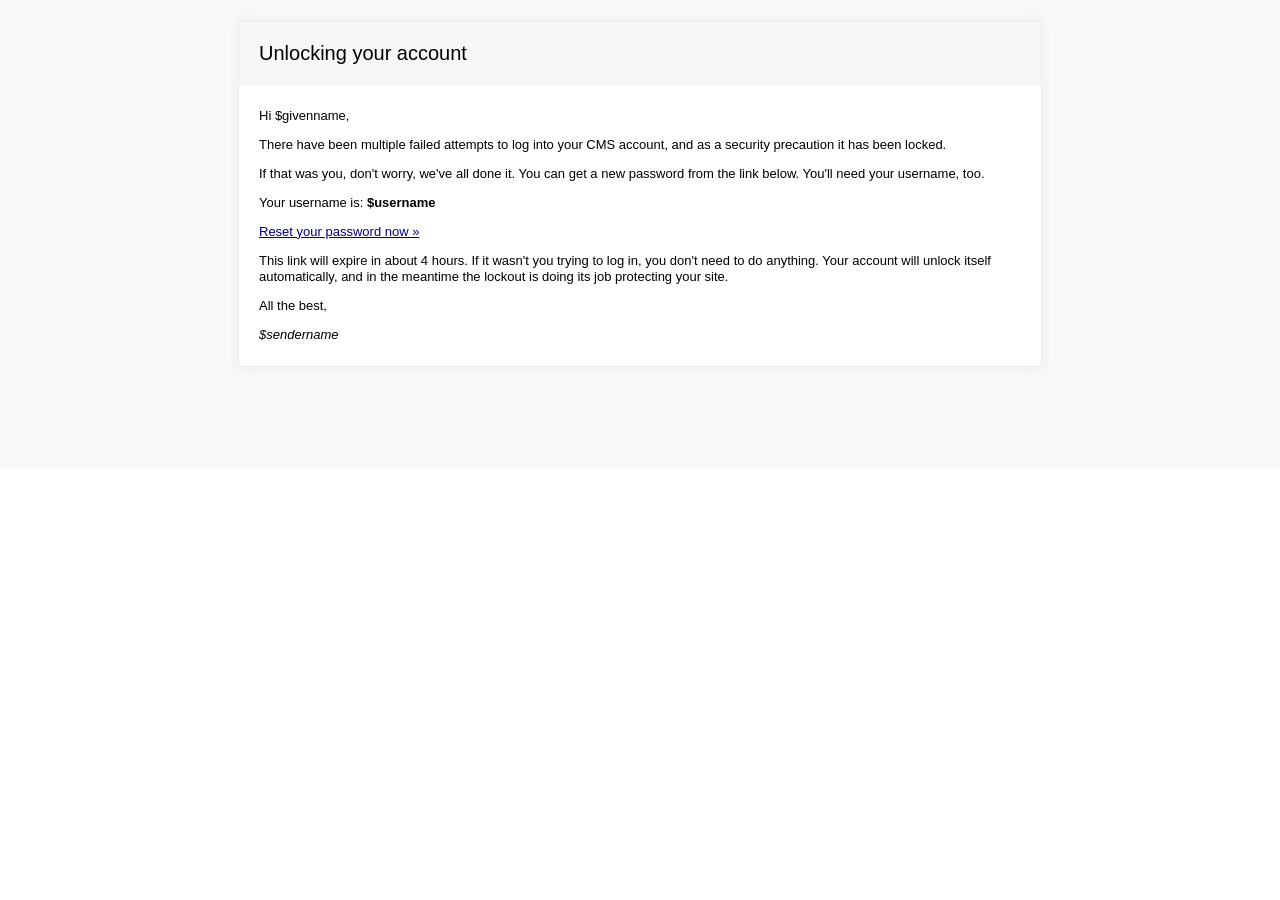
<file: admin/core/emails/account-lockout.html>
<!DOCTYPE html PUBLIC "-//W3C//DTD XHTML 1.0 Strict//EN" "http://www.w3.org/TR/xhtml1/DTD/xhtml1-strict.dtd">
<html xmlns="http://www.w3.org/1999/xhtml">
<head>
	<meta http-equiv="Content-Type" content="text/html; charset=utf-8" />
	<meta name="viewport" content="width=device-width, initial-scale=1.0"/>
	<title>Your CMS account has been locked</title>
	<style type="text/css">
		#outlook a {padding:0;} /* Force Outlook to provide a "view in browser" menu link. */
		body{width:100% !important; -webkit-text-size-adjust:100%; -ms-text-size-adjust:100%; margin:0; padding:0;}
		.ExternalClass {width:100%;} /* Force Hotmail to display emails at full width */
		.ExternalClass, .ExternalClass p, .ExternalClass span, .ExternalClass font, .ExternalClass td, .ExternalClass div {line-height: 100%;}
		#backgroundTable {margin:0; padding:0; width:100% !important; line-height: 100% !important;}
		img {outline:none; text-decoration:none; -ms-interpolation-mode: bicubic;}
		a img {border:none;}
		.image_fix {display:block;}
		p {margin: 1em 0;}
		h1, h2, h3, h4, h5, h6 {color: black !important;}
		h1 a, h2 a, h3 a, h4 a, h5 a, h6 a {color: blue !important;}
		h1 a:active, h2 a:active,  h3 a:active, h4 a:active, h5 a:active, h6 a:active { color: red !important; }
		h1 a:visited, h2 a:visited,  h3 a:visited, h4 a:visited, h5 a:visited, h6 a:visited { color: purple !important; }
		table td {border-collapse: collapse;}
    	table { border-collapse:collapse; mso-table-lspace:0pt; mso-table-rspace:0pt; }
		a {color: navy;}
	</style>
</head>
<body>
<table cellpadding="0" cellspacing="0" border="0" id="backgroundTable" width="100%"><tr><td valign="top" style="padding: 20px 20px 100px 20px; background-color: #F8F8F8; font-family: Helvetica, Arial, clean, sans-serif; font-size: 13px;" align="center"><table width="65%" style="min-width:400px;"><tr><td valign="top" style="background-color:#FFFFFF;">
	<table width="100%" style="border: 1px solid #EAEAEA; box-shadow:0px 0px 10px #EAEAEA;">
		<tr>
			<td style="padding: 10px 20px; background-color: #F7F7F9;" valign="top"><h1 style="font-size: 20px; color: #000000; font-weight: normal;">Unlocking your account</h1></td>
		</tr>
		<tr>
			<td style="padding: 10px 20px;">
				<p>Hi $givenname,</p>

				<p>There have been multiple failed attempts to log into your CMS account, and as a security precaution it has been locked.</p>

				<p>If that was you, don't worry, we've all done it. You can get a new password from the link below. You'll need your username, too.</p>

				<p>Your username is: <b>$username</b></p>

				<p><a href="$url">Reset your password now &raquo;</a></p>

				<p>This link will expire in about 4 hours. If it wasn't you trying to log in, you don't need to do anything. Your account will unlock itself automatically, and in the meantime the lockout is doing its job protecting your site.</p>

				<p>All the best,</p>

				<p><i>$sendername</i></p>

			</td>
		</tr>
	</table>
</td></tr></table></td></tr></table>
</body>
</html>
</file>
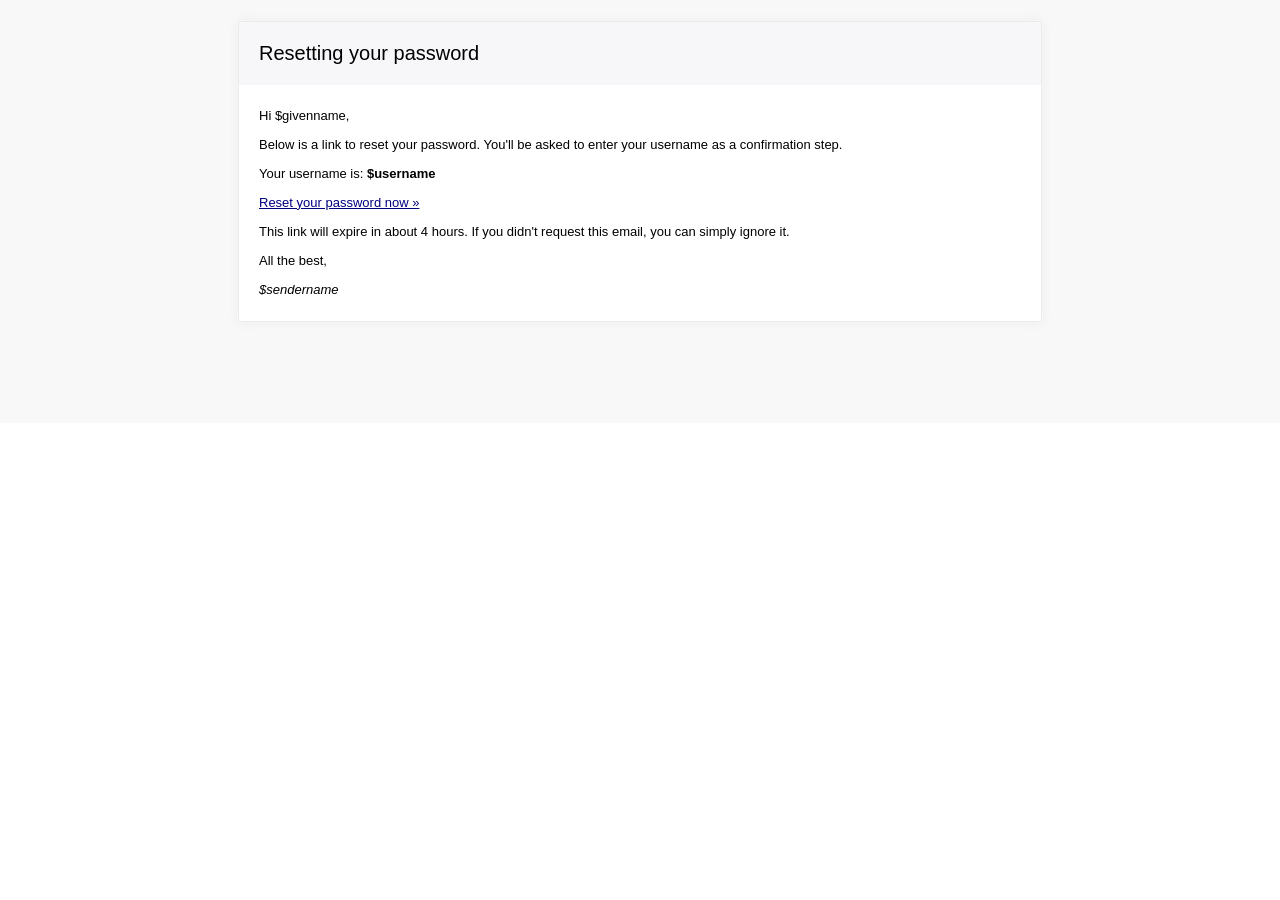
<file: admin/core/emails/password-recover.html>
<!DOCTYPE html PUBLIC "-//W3C//DTD XHTML 1.0 Strict//EN" "http://www.w3.org/TR/xhtml1/DTD/xhtml1-strict.dtd">
<html xmlns="http://www.w3.org/1999/xhtml">
<head>
	<meta http-equiv="Content-Type" content="text/html; charset=utf-8" />
	<meta name="viewport" content="width=device-width, initial-scale=1.0"/>
	<title>How to reset your CMS password</title>
	<style type="text/css">
		#outlook a {padding:0;} /* Force Outlook to provide a "view in browser" menu link. */
		body{width:100% !important; -webkit-text-size-adjust:100%; -ms-text-size-adjust:100%; margin:0; padding:0;}
		.ExternalClass {width:100%;} /* Force Hotmail to display emails at full width */
		.ExternalClass, .ExternalClass p, .ExternalClass span, .ExternalClass font, .ExternalClass td, .ExternalClass div {line-height: 100%;}
		#backgroundTable {margin:0; padding:0; width:100% !important; line-height: 100% !important;}
		img {outline:none; text-decoration:none; -ms-interpolation-mode: bicubic;}
		a img {border:none;}
		.image_fix {display:block;}
		p {margin: 1em 0;}
		h1, h2, h3, h4, h5, h6 {color: black !important;}
		h1 a, h2 a, h3 a, h4 a, h5 a, h6 a {color: blue !important;}
		h1 a:active, h2 a:active,  h3 a:active, h4 a:active, h5 a:active, h6 a:active { color: red !important; }
		h1 a:visited, h2 a:visited,  h3 a:visited, h4 a:visited, h5 a:visited, h6 a:visited { color: purple !important; }
		table td {border-collapse: collapse;}
    	table { border-collapse:collapse; mso-table-lspace:0pt; mso-table-rspace:0pt; }
		a {color: navy;}
	</style>
</head>
<body>
<table cellpadding="0" cellspacing="0" border="0" id="backgroundTable" width="100%"><tr><td valign="top" style="padding: 20px 20px 100px 20px; background-color: #F8F8F8; font-family: Helvetica, Arial, clean, sans-serif; font-size: 13px;" align="center"><table width="65%" style="min-width:400px;"><tr><td valign="top" style="background-color:#FFFFFF;">
	<table width="100%" style="border: 1px solid #EAEAEA; box-shadow:0px 0px 10px #EAEAEA;">
		<tr>
			<td style="padding: 10px 20px; background-color: #F7F7F9;" valign="top"><h1 style="font-size: 20px; color: #000000; font-weight: normal;">Resetting your password</h1></td>
		</tr>
		<tr>
			<td style="padding: 10px 20px;">
				<p>Hi $givenname,</p>

				<p>Below is a link to reset your password. You'll be asked to enter your username as a confirmation step.</p>

				<p>Your username is: <b>$username</b></p>

				<p><a href="$url">Reset your password now &raquo;</a></p>

				<p>This link will expire in about 4 hours. If you didn't request this email, you can simply ignore it.</p>

				<p>All the best,</p>

				<p><i>$sendername</i></p>

			</td>
		</tr>
	</table>
</td></tr></table></td></tr></table>
</body>
</html>
</file>
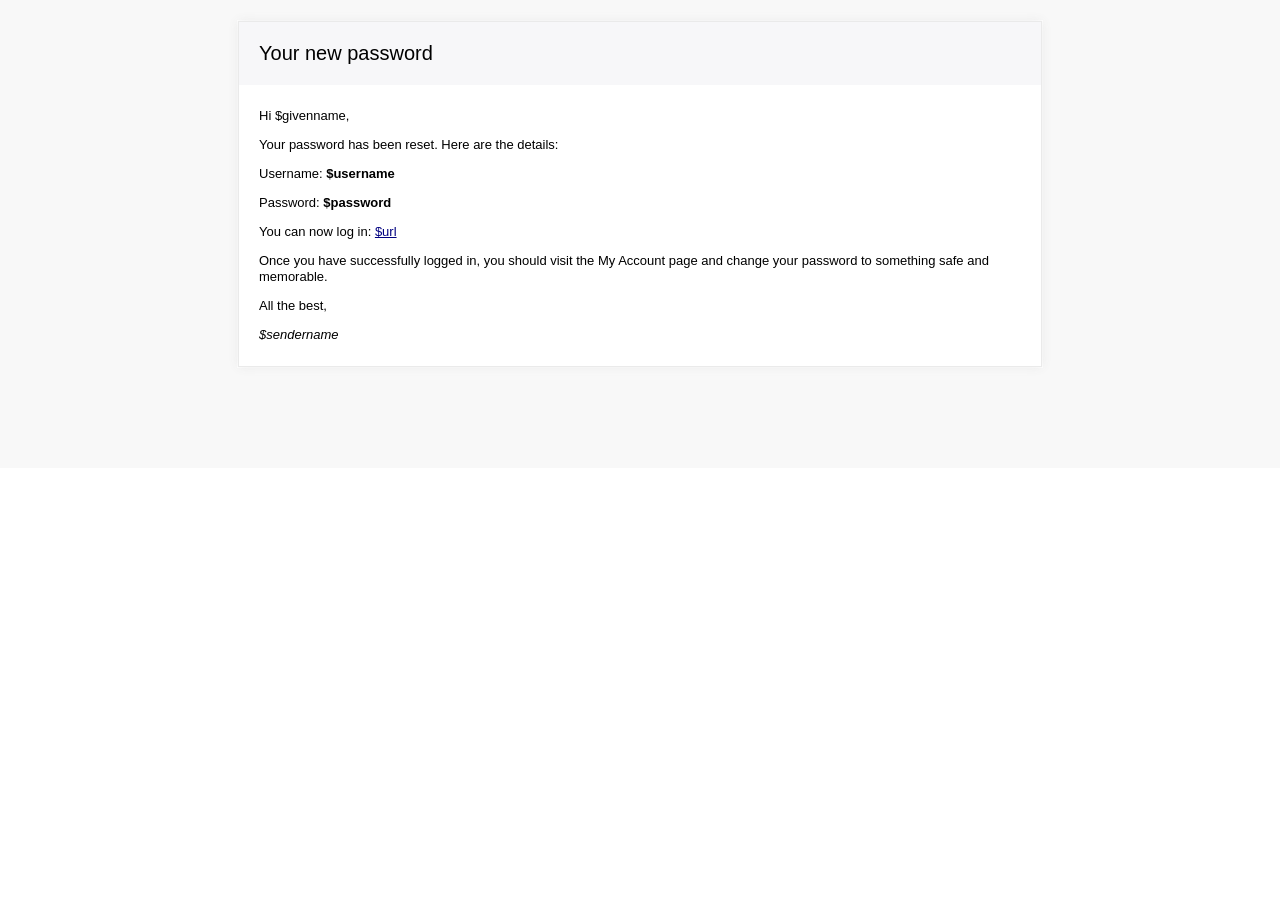
<file: admin/core/emails/password-reset.html>
<!DOCTYPE html PUBLIC "-//W3C//DTD XHTML 1.0 Strict//EN" "http://www.w3.org/TR/xhtml1/DTD/xhtml1-strict.dtd"> 
<html xmlns="http://www.w3.org/1999/xhtml">
<head>
	<meta http-equiv="Content-Type" content="text/html; charset=utf-8" />
	<meta name="viewport" content="width=device-width, initial-scale=1.0"/>
	<title>Your CMS password has been reset</title>
	<style type="text/css">
		#outlook a {padding:0;} /* Force Outlook to provide a "view in browser" menu link. */
		body{width:100% !important; -webkit-text-size-adjust:100%; -ms-text-size-adjust:100%; margin:0; padding:0;} 
		.ExternalClass {width:100%;} /* Force Hotmail to display emails at full width */  
		.ExternalClass, .ExternalClass p, .ExternalClass span, .ExternalClass font, .ExternalClass td, .ExternalClass div {line-height: 100%;}
		#backgroundTable {margin:0; padding:0; width:100% !important; line-height: 100% !important;}
		img {outline:none; text-decoration:none; -ms-interpolation-mode: bicubic;} 
		a img {border:none;} 
		.image_fix {display:block;}
		p {margin: 1em 0;}
		h1, h2, h3, h4, h5, h6 {color: black !important;}
		h1 a, h2 a, h3 a, h4 a, h5 a, h6 a {color: blue !important;}
		h1 a:active, h2 a:active,  h3 a:active, h4 a:active, h5 a:active, h6 a:active { color: red !important; }
		h1 a:visited, h2 a:visited,  h3 a:visited, h4 a:visited, h5 a:visited, h6 a:visited { color: purple !important; }
		table td {border-collapse: collapse;}
    	table { border-collapse:collapse; mso-table-lspace:0pt; mso-table-rspace:0pt; }
		a {color: navy;}
	</style>
</head>
<body>
<table cellpadding="0" cellspacing="0" border="0" id="backgroundTable" width="100%"><tr><td valign="top" style="padding: 20px 20px 100px 20px; background-color: #F8F8F8; font-family: Helvetica, Arial, clean, sans-serif; font-size: 13px;" align="center"><table width="65%" style="min-width:400px;"><tr><td valign="top" style="background-color:#FFFFFF;">
	<table width="100%" style="border: 1px solid #EAEAEA; box-shadow:0px 0px 10px #EAEAEA;">
		<tr>
			<td style="padding: 10px 20px; background-color: #F7F7F9;" valign="top"><h1 style="font-size: 20px; color: #000000; font-weight: normal;">Your new password</h1></td>
		</tr>
		<tr>
			<td style="padding: 10px 20px;">
				<p>Hi $givenname,</p>

				<p>Your password has been reset. Here are the details:</p>

				<p>Username: <b>$username</b></p>

				<p>Password: <b>$password</b></p>

				<p>You can now log in: <a href="$url">$url</a></p>

				<p>Once you have successfully logged in, you should visit the My Account page and change your password to something safe and memorable.</p>

				<p>All the best,</p>

				<p><i>$sendername</i></p>

			</td>
		</tr>
	</table>
</td></tr></table></td></tr></table>  
</body>
</html>
</file>
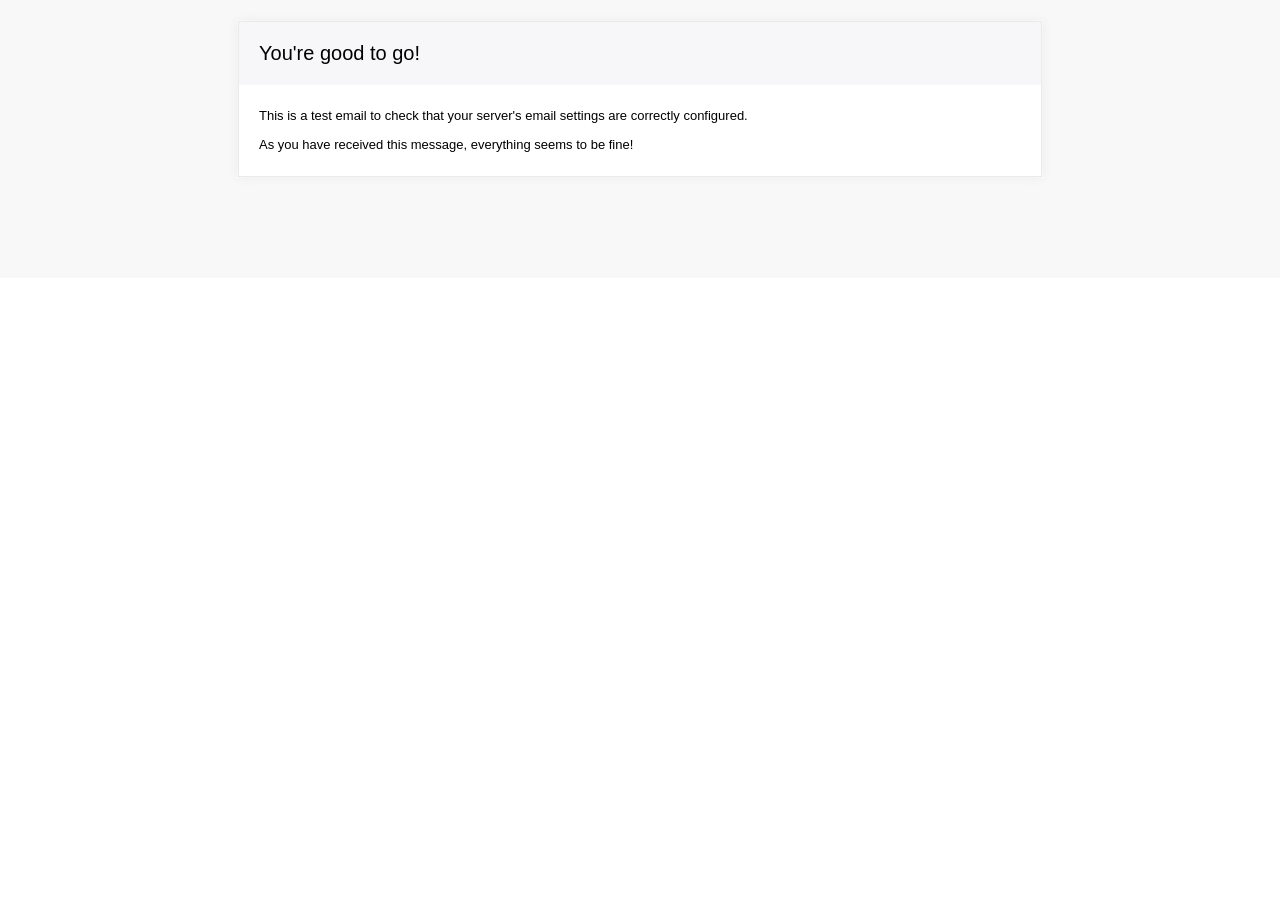
<file: admin/core/emails/settings-test.html>
<!DOCTYPE html PUBLIC "-//W3C//DTD XHTML 1.0 Strict//EN" "http://www.w3.org/TR/xhtml1/DTD/xhtml1-strict.dtd"> 
<html xmlns="http://www.w3.org/1999/xhtml">
<head>
	<meta http-equiv="Content-Type" content="text/html; charset=utf-8" />
	<meta name="viewport" content="width=device-width, initial-scale=1.0"/>
	<title>Email settings test message</title>
	<style type="text/css">
		#outlook a {padding:0;} /* Force Outlook to provide a "view in browser" menu link. */
		body{width:100% !important; -webkit-text-size-adjust:100%; -ms-text-size-adjust:100%; margin:0; padding:0;} 
		.ExternalClass {width:100%;} /* Force Hotmail to display emails at full width */  
		.ExternalClass, .ExternalClass p, .ExternalClass span, .ExternalClass font, .ExternalClass td, .ExternalClass div {line-height: 100%;}
		#backgroundTable {margin:0; padding:0; width:100% !important; line-height: 100% !important;}
		img {outline:none; text-decoration:none; -ms-interpolation-mode: bicubic;} 
		a img {border:none;} 
		.image_fix {display:block;}
		p {margin: 1em 0;}
		h1, h2, h3, h4, h5, h6 {color: black !important;}
		h1 a, h2 a, h3 a, h4 a, h5 a, h6 a {color: blue !important;}
		h1 a:active, h2 a:active,  h3 a:active, h4 a:active, h5 a:active, h6 a:active { color: red !important; }
		h1 a:visited, h2 a:visited,  h3 a:visited, h4 a:visited, h5 a:visited, h6 a:visited { color: purple !important; }
		table td {border-collapse: collapse;}
    	table { border-collapse:collapse; mso-table-lspace:0pt; mso-table-rspace:0pt; }
		a {color: navy;}
	</style>
</head>
<body>
<table cellpadding="0" cellspacing="0" border="0" id="backgroundTable" width="100%"><tr><td valign="top" style="padding: 20px 20px 100px 20px; background-color: #F8F8F8; font-family: Helvetica, Arial, clean, sans-serif; font-size: 13px;" align="center"><table width="65%" style="min-width:400px;"><tr><td valign="top" style="background-color:#FFFFFF;">
	<table width="100%" style="border: 1px solid #EAEAEA; box-shadow:0px 0px 10px #EAEAEA;">
		<tr>
			<td style="padding: 10px 20px; background-color: #F7F7F9;" valign="top"><h1 style="font-size: 20px; color: #000000; font-weight: normal;">You're good to go!</h1></td>
		</tr>
		<tr>
			<td style="padding: 10px 20px;">
				<p>This is a test email to check that your server's email settings are correctly configured.</p>
				<p>As you have received this message, everything seems to be fine!</p>
			</td>
		</tr>
	</table>
</td></tr></table></td></tr></table>  
</body>
</html>
</file>
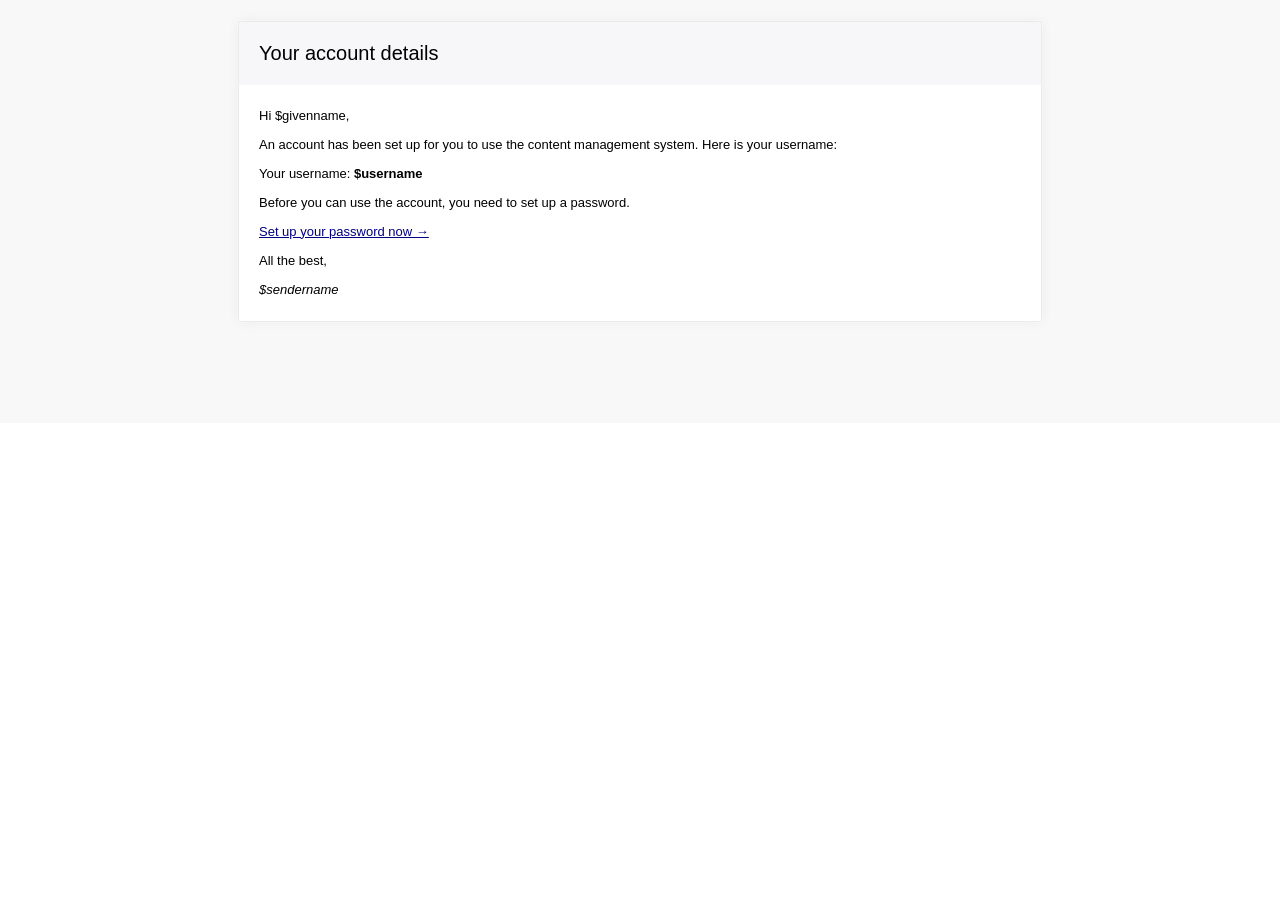
<file: admin/core/emails/user-welcome-token.html>
<!DOCTYPE html PUBLIC "-//W3C//DTD XHTML 1.0 Strict//EN" "http://www.w3.org/TR/xhtml1/DTD/xhtml1-strict.dtd"> 
<html xmlns="http://www.w3.org/1999/xhtml">
<head>
	<meta http-equiv="Content-Type" content="text/html; charset=utf-8" />
	<meta name="viewport" content="width=device-width, initial-scale=1.0"/>
	<title>Your CMS account details - action required</title>
	<style type="text/css">
		#outlook a {padding:0;} /* Force Outlook to provide a "view in browser" menu link. */
		body{width:100% !important; -webkit-text-size-adjust:100%; -ms-text-size-adjust:100%; margin:0; padding:0;} 
		.ExternalClass {width:100%;} /* Force Hotmail to display emails at full width */  
		.ExternalClass, .ExternalClass p, .ExternalClass span, .ExternalClass font, .ExternalClass td, .ExternalClass div {line-height: 100%;}
		#backgroundTable {margin:0; padding:0; width:100% !important; line-height: 100% !important;}
		img {outline:none; text-decoration:none; -ms-interpolation-mode: bicubic;} 
		a img {border:none;} 
		.image_fix {display:block;}
		p {margin: 1em 0;}
		h1, h2, h3, h4, h5, h6 {color: black !important;}
		h1 a, h2 a, h3 a, h4 a, h5 a, h6 a {color: blue !important;}
		h1 a:active, h2 a:active,  h3 a:active, h4 a:active, h5 a:active, h6 a:active { color: red !important; }
		h1 a:visited, h2 a:visited,  h3 a:visited, h4 a:visited, h5 a:visited, h6 a:visited { color: purple !important; }
		table td {border-collapse: collapse;}
    	table { border-collapse:collapse; mso-table-lspace:0pt; mso-table-rspace:0pt; }
		a {color: navy;}
	</style>
</head>
<body>
<table cellpadding="0" cellspacing="0" border="0" id="backgroundTable" width="100%"><tr><td valign="top" style="padding: 20px 20px 100px 20px; background-color: #F8F8F8; font-family: Helvetica, Arial, clean, sans-serif; font-size: 13px;" align="center"><table width="65%" style="min-width:400px;"><tr><td valign="top" style="background-color:#FFFFFF;">
	<table width="100%" style="border: 1px solid #EAEAEA; box-shadow:0px 0px 10px #EAEAEA;">
		<tr>
			<td style="padding: 10px 20px; background-color: #F7F7F9;" valign="top"><h1 style="font-size: 20px; color: #000000; font-weight: normal;">Your account details</h1></td>
		</tr>
		<tr>
			<td style="padding: 10px 20px;">
				<p>Hi $givenname,</p>

				<p>An account has been set up for you to use the content management system. Here is your username:</p>

				<p>Your username: <b>$username</b></p>

				<p>Before you can use the account, you need to set up a password.</p>

				<p><a href="$url">Set up your password now →</a></p>

				<p>All the best,</p>

				<p><i>$sendername</i></p>

			</td>
		</tr>
	</table>
</td></tr></table></td></tr></table>  
</body>
</html>
</file>
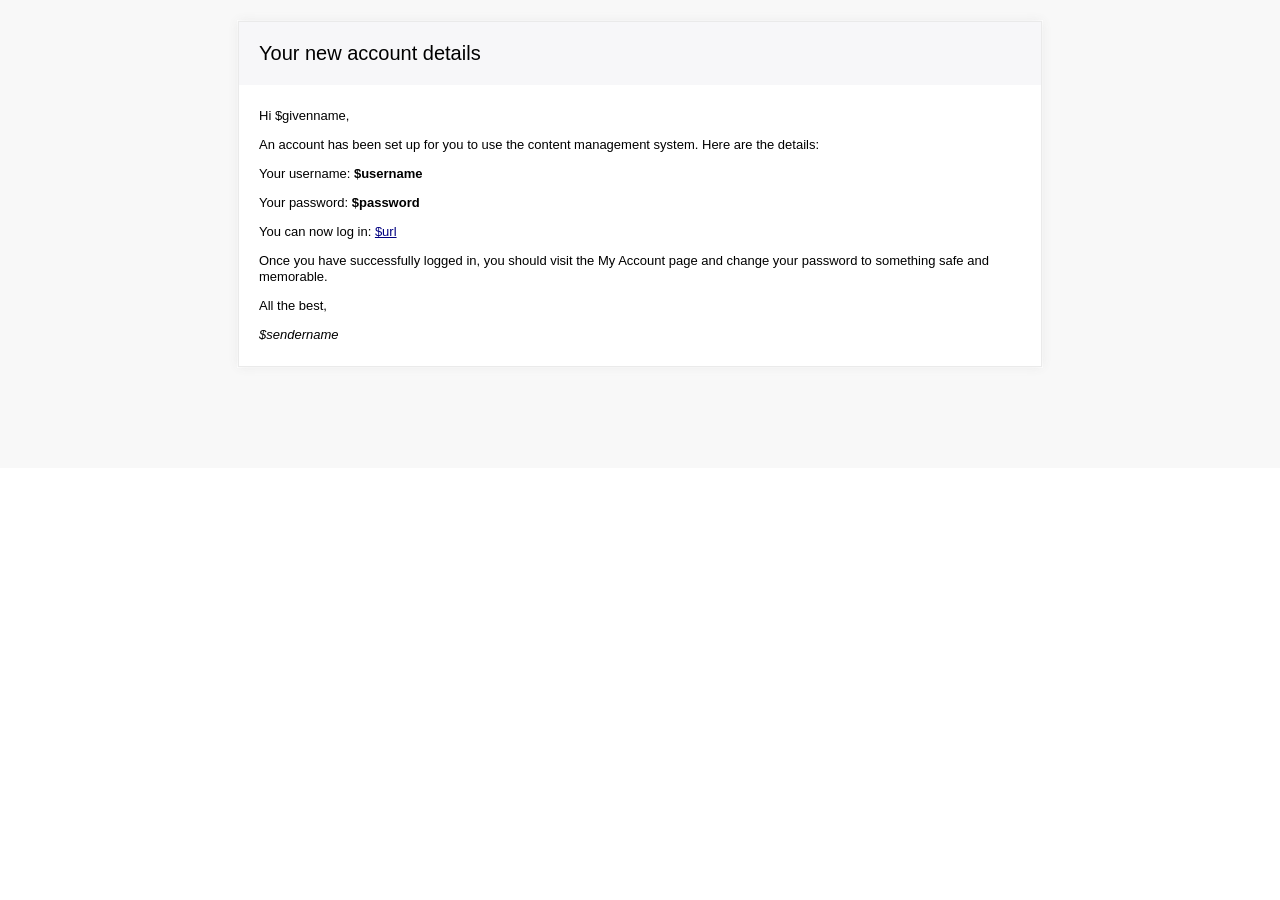
<file: admin/core/emails/user-welcome.html>
<!DOCTYPE html PUBLIC "-//W3C//DTD XHTML 1.0 Strict//EN" "http://www.w3.org/TR/xhtml1/DTD/xhtml1-strict.dtd"> 
<html xmlns="http://www.w3.org/1999/xhtml">
<head>
	<meta http-equiv="Content-Type" content="text/html; charset=utf-8" />
	<meta name="viewport" content="width=device-width, initial-scale=1.0"/>
	<title>Your CMS account details</title>
	<style type="text/css">
		#outlook a {padding:0;} /* Force Outlook to provide a "view in browser" menu link. */
		body{width:100% !important; -webkit-text-size-adjust:100%; -ms-text-size-adjust:100%; margin:0; padding:0;} 
		.ExternalClass {width:100%;} /* Force Hotmail to display emails at full width */  
		.ExternalClass, .ExternalClass p, .ExternalClass span, .ExternalClass font, .ExternalClass td, .ExternalClass div {line-height: 100%;}
		#backgroundTable {margin:0; padding:0; width:100% !important; line-height: 100% !important;}
		img {outline:none; text-decoration:none; -ms-interpolation-mode: bicubic;} 
		a img {border:none;} 
		.image_fix {display:block;}
		p {margin: 1em 0;}
		h1, h2, h3, h4, h5, h6 {color: black !important;}
		h1 a, h2 a, h3 a, h4 a, h5 a, h6 a {color: blue !important;}
		h1 a:active, h2 a:active,  h3 a:active, h4 a:active, h5 a:active, h6 a:active { color: red !important; }
		h1 a:visited, h2 a:visited,  h3 a:visited, h4 a:visited, h5 a:visited, h6 a:visited { color: purple !important; }
		table td {border-collapse: collapse;}
    	table { border-collapse:collapse; mso-table-lspace:0pt; mso-table-rspace:0pt; }
		a {color: navy;}
	</style>
</head>
<body>
<table cellpadding="0" cellspacing="0" border="0" id="backgroundTable" width="100%"><tr><td valign="top" style="padding: 20px 20px 100px 20px; background-color: #F8F8F8; font-family: Helvetica, Arial, clean, sans-serif; font-size: 13px;" align="center"><table width="65%" style="min-width:400px;"><tr><td valign="top" style="background-color:#FFFFFF;">
	<table width="100%" style="border: 1px solid #EAEAEA; box-shadow:0px 0px 10px #EAEAEA;">
		<tr>
			<td style="padding: 10px 20px; background-color: #F7F7F9;" valign="top"><h1 style="font-size: 20px; color: #000000; font-weight: normal;">Your new account details</h1></td>
		</tr>
		<tr>
			<td style="padding: 10px 20px;">
				<p>Hi $givenname,</p>

				<p>An account has been set up for you to use the content management system. Here are the details:</p>

				<p>Your username: <b>$username</b></p>

				<p>Your password: <b>$password</b></p>

				<p>You can now log in: <a href="$url">$url</a></p>

				<p>Once you have successfully logged in, you should visit the My Account page and change your password to something safe and memorable.</p>

				<p>All the best,</p>

				<p><i>$sendername</i></p>

			</td>
		</tr>
	</table>
</td></tr></table></td></tr></table>  
</body>
</html>
</file>
